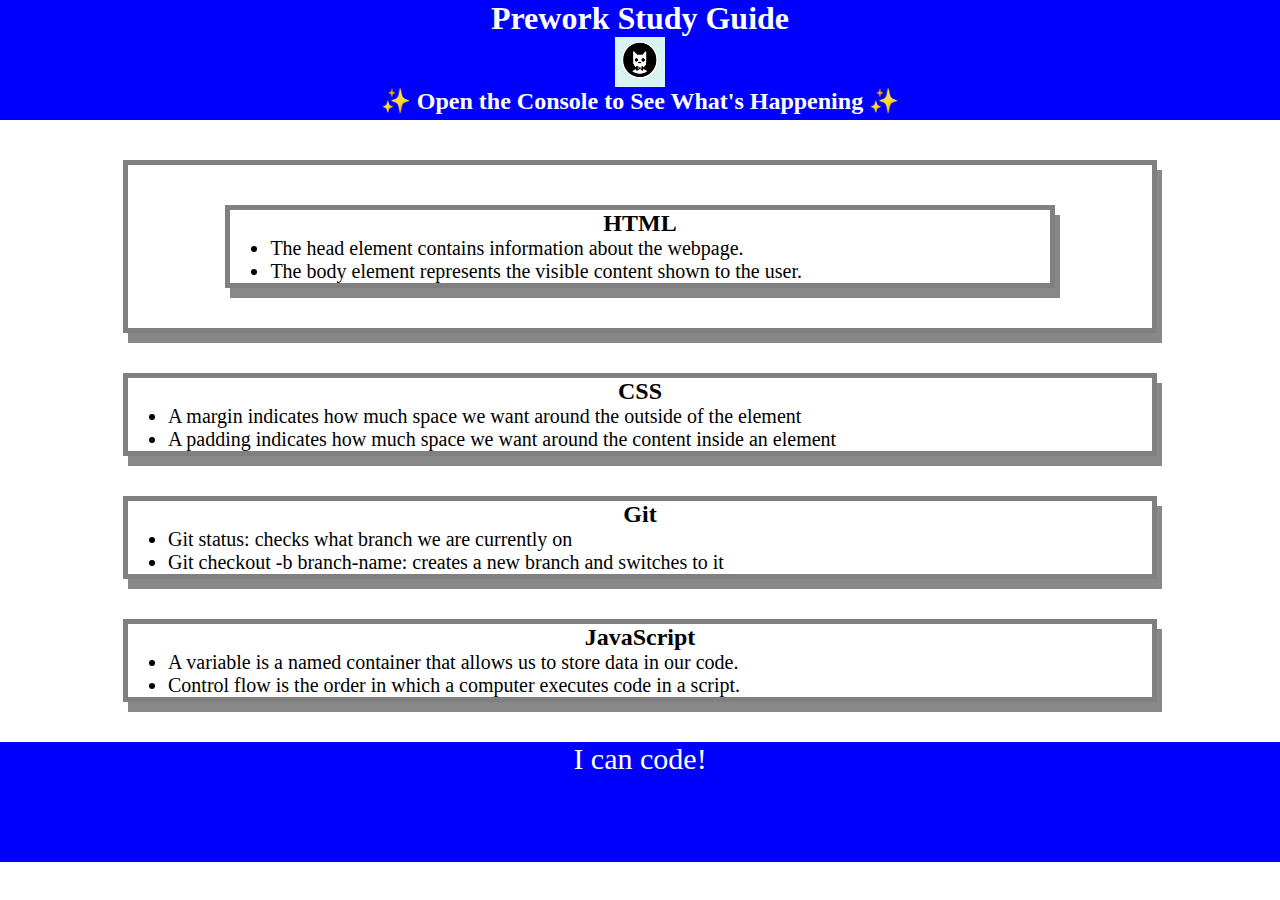
<file: index.html>
<!DOCTYPE html>
<html lang="en">
  <head>
    <meta charset="UTF-8" />
    <meta http-equiv="X-UA-Compatible" content="IE=edge" />
    <meta name="viewport" content="width=device-width, initial-scale=1.0" />
    <link rel="stylesheet" href="./assets/styles.css"
    <title></title>
  </head>
  <body>
    <header id="top">
      <h1>Prework Study Guide</h1>
      <img src="./assets/bowtie-cat.png" alt="Profile image of cat wearing a bow tie." />
      <h2>✨ Open the Console to See What's Happening ✨</h2>
    </header>
    <main>
      <section class="card" id="html-section">
        <section class="card" id="html-section">
          <h2>HTML</h2>
          <ul>
            <li>The head element contains information about the webpage.</li>
            <li>The body element represents the visible content shown to the user.</li>
          </ul>
        </section>

      </section>
   
      <section class="card" id="css-section">
        <h2>CSS</h2>
        <ul>
          <li>A margin indicates how much space we want around the outside of the element</li>
          <li>A padding indicates how much space we want around the content inside an element </li>
        </ul>
      </section>
   
      <section class="card" id="git-section">
        <h2>Git</h2>
        <ul>
          <li>Git status: checks what branch we are currently on</li>
          <li>Git checkout -b branch-name: creates a new branch and switches to it</li>
        </ul>
      </section>
   
      <section class="card" id="javascript-section">
        <h2>JavaScript</h2>
        <ul>
          <li>A variable is a named container that allows us to store data in our code.</li>
          <li>Control flow is the order in which a computer executes code in a script.</li>
        </ul>
      </section>
    </main>

    <footer>
      <p>I can code!</p>
    </footer>
    <script src="./assets/script.js"></script>
  </body>
</html>
</file>
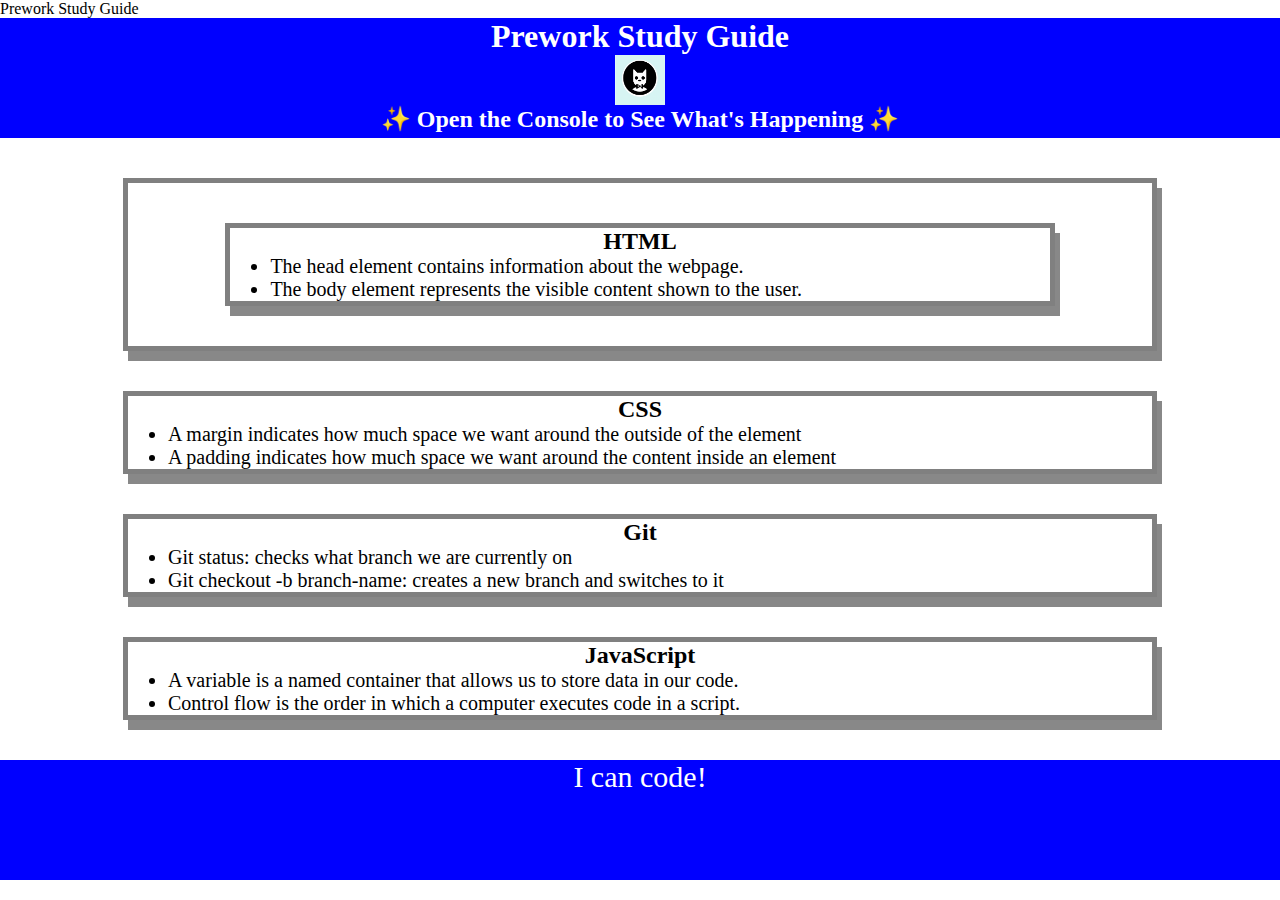
<file: prework-study-guide/prework-study-guide/index.html>
<!DOCTYPE html>
<html lang="en">
  <head>
    <meta charset="UTF-8" />
    <meta http-equiv="X-UA-Compatible" content="IE=edge" />
    <meta name="viewport" content="width=device-width, initial-scale=1.0" />
    <link rel="stylesheet" href="./assets/styles.css"
    <title>Prework Study Guide</title>
  </head>
  <body>
    <header id="top">
      <h1>Prework Study Guide</h1>
      <img src="./assets/bowtie-cat.png" alt="Profile image of cat wearing a bow tie." />
      <h2>✨ Open the Console to See What's Happening ✨</h2>
    </header>
    <main>
      <section class="card" id="html-section">
        <section class="card" id="html-section">
          <h2>HTML</h2>
          <ul>
            <li>The head element contains information about the webpage.</li>
            <li>The body element represents the visible content shown to the user.</li>
          </ul>
        </section>

      </section>
   
      <section class="card" id="css-section">
        <h2>CSS</h2>
        <ul>
          <li>A margin indicates how much space we want around the outside of the element</li>
          <li>A padding indicates how much space we want around the content inside an element </li>
        </ul>
      </section>
   
      <section class="card" id="git-section">
        <h2>Git</h2>
        <ul>
          <li>Git status: checks what branch we are currently on</li>
          <li>Git checkout -b branch-name: creates a new branch and switches to it</li>
        </ul>
      </section>
   
      <section class="card" id="javascript-section">
        <h2>JavaScript</h2>
        <ul>
          <li>A variable is a named container that allows us to store data in our code.</li>
          <li>Control flow is the order in which a computer executes code in a script.</li>
        </ul>
      </section>
    </main>

    <footer>
      <p>I can code!</p>
    </footer>
    <script src="./assets/script.js"></script>
  </body>
</html>
</file>
<file: assets/styles.css>
* {
    margin: 0;
    padding: 0;
}
header,
footer {
    width: 100%;
    height: 120px;
    background-color: blue;
    color:white;
}
h1,
h2 {
    text-align: center;
}
img{
    display:block;
    height: 50px;
    width: 50px;
    margin-left: auto;
    margin-right: auto;
}
ul {
    padding-left: 40px;
    font-size: 20px;
}
p {
    text-align: center;
    font-size: 30px;
}
.card {
    width: 80%;
    margin: 40px auto;
    border: 5px solid grey;
    box-shadow: 5px 10px #888888;
}
</file>
<file: prework-study-guide/prework-study-guide/assets/styles.css>
* {
    margin: 0;
    padding: 0;
}
header,
footer {
    width: 100%;
    height: 120px;
    background-color: blue;
    color:white;
}
h1,
h2 {
    text-align: center;
}
img{
    display:block;
    height: 50px;
    width: 50px;
    margin-left: auto;
    margin-right: auto;
}
ul {
    padding-left: 40px;
    font-size: 20px;
}
p {
    text-align: center;
    font-size: 30px;
}
.card {
    width: 80%;
    margin: 40px auto;
    border: 5px solid grey;
    box-shadow: 5px 10px #888888;
}
</file>
